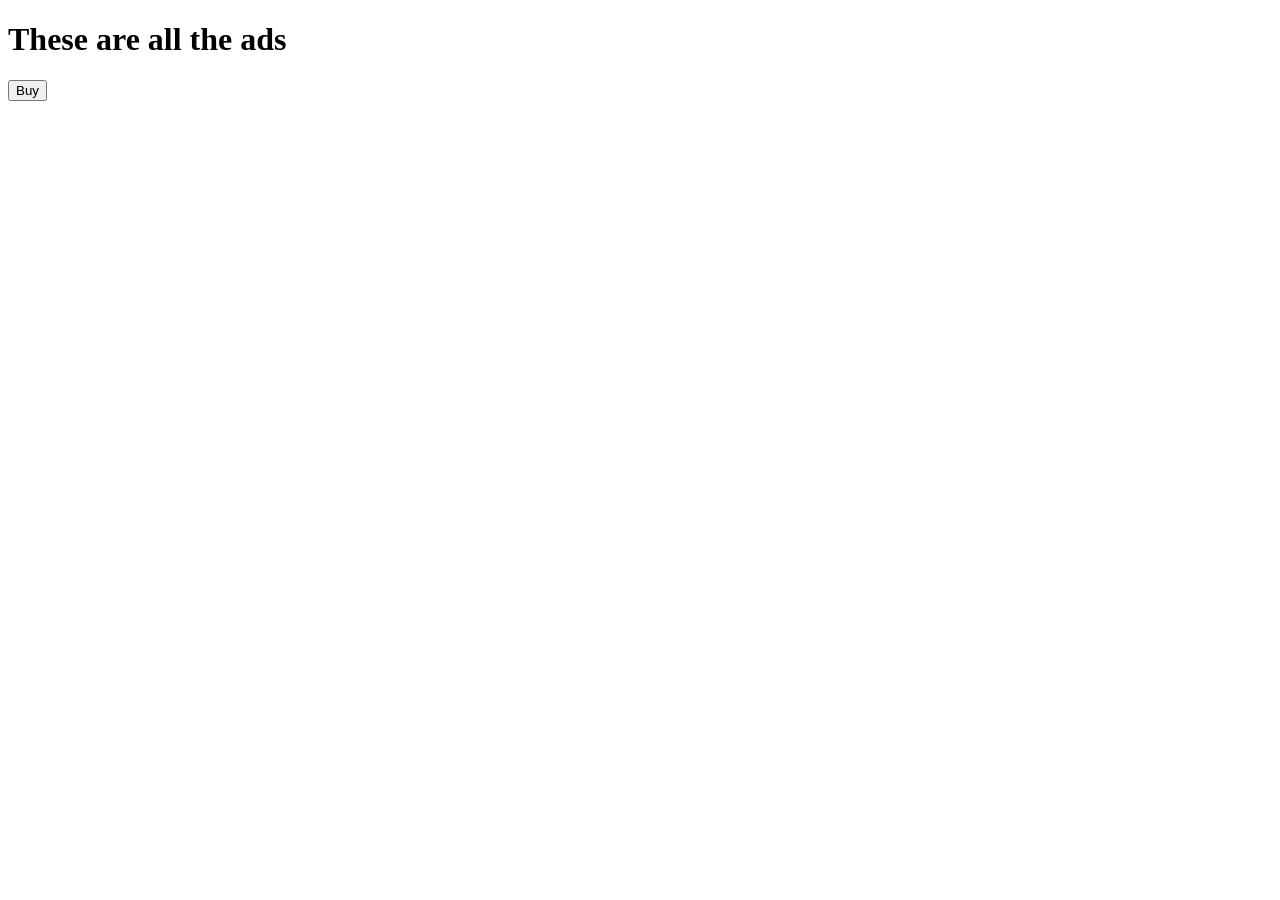
<file: src/main/resources/templates/ads/index.html>
<!DOCTYPE html>
<html lang="en" xmlns:th="http://www.w3.org/1999/xhtml">
<head th:replace="fragments/head :: head('List of all the ads')"></head>
<description class="container">
	<h1>These are all the ads</h1>
	
	<div th:each="ad : ${ads}">
		<h2 th:text="${ad.title}"></h2>
		<p th:text="${ad.description}"></p>
		<button class="btn btn-primary">Buy</button>
	</div>
	
	<script th:replace="fragments/scripts :: scripts"></script>
</description>
</html>
</file>
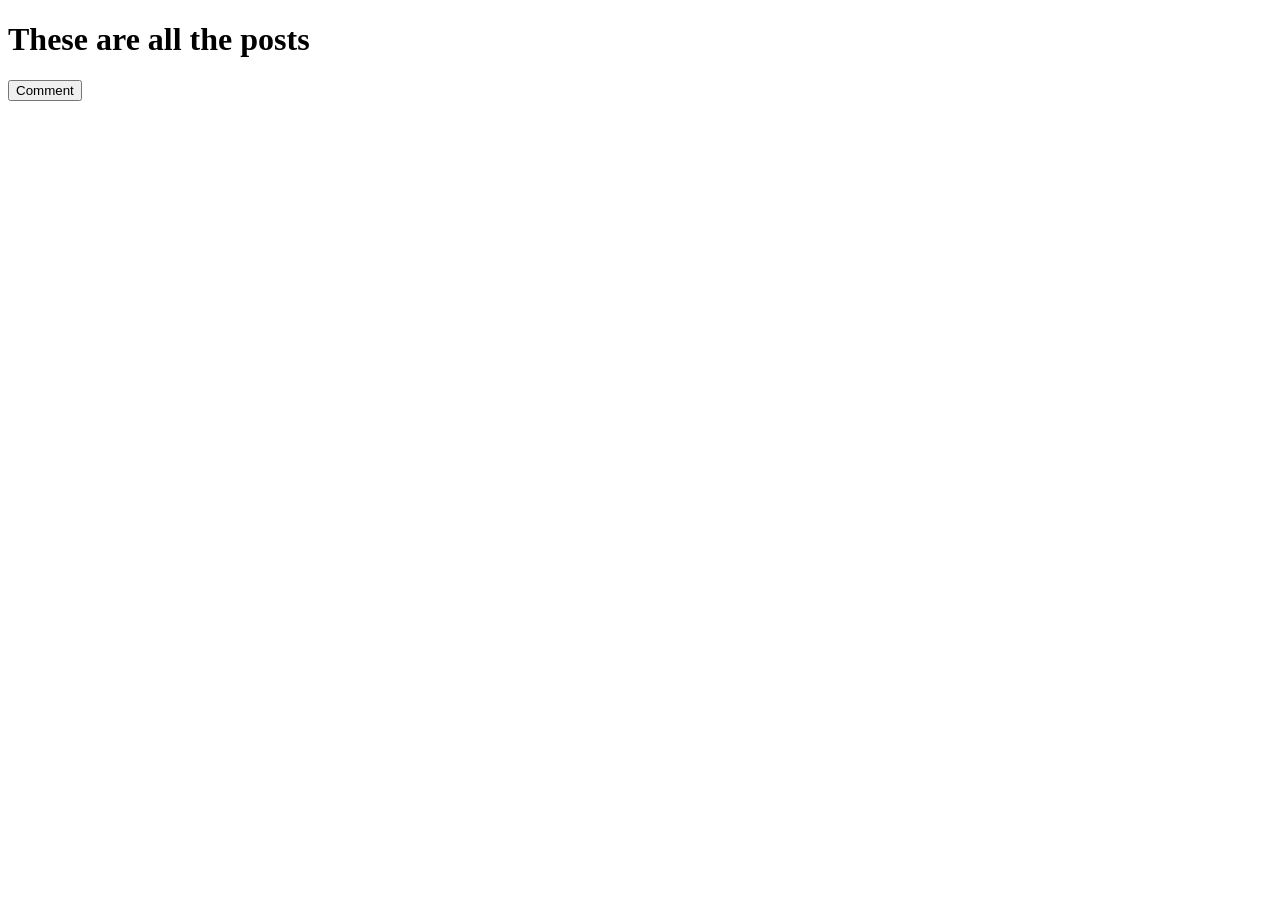
<file: src/main/resources/templates/posts/index.html>
<!DOCTYPE html>
<html lang="en" xmlns:th="http://www.thymeleaf.org">
<head th:replace="fragments/head :: head('List of all post')"></head>

<nav th:replace="fragments/navbar :: navbar"></nav>

<main class="container">
	<h1>These are all the posts</h1>
	
	<div th:each="post : ${posts}">
		<h2 th:text="${post.title}"></h2>
		<p th:text="${post.body}"></p>
		<button class="btn btn-primary">Comment</button>
	</div>

</main>

<footer th:replace="fragments/footer :: footer"></footer>

<script th:replace="fragments/scripts :: scripts"></script>

</html>
</file>
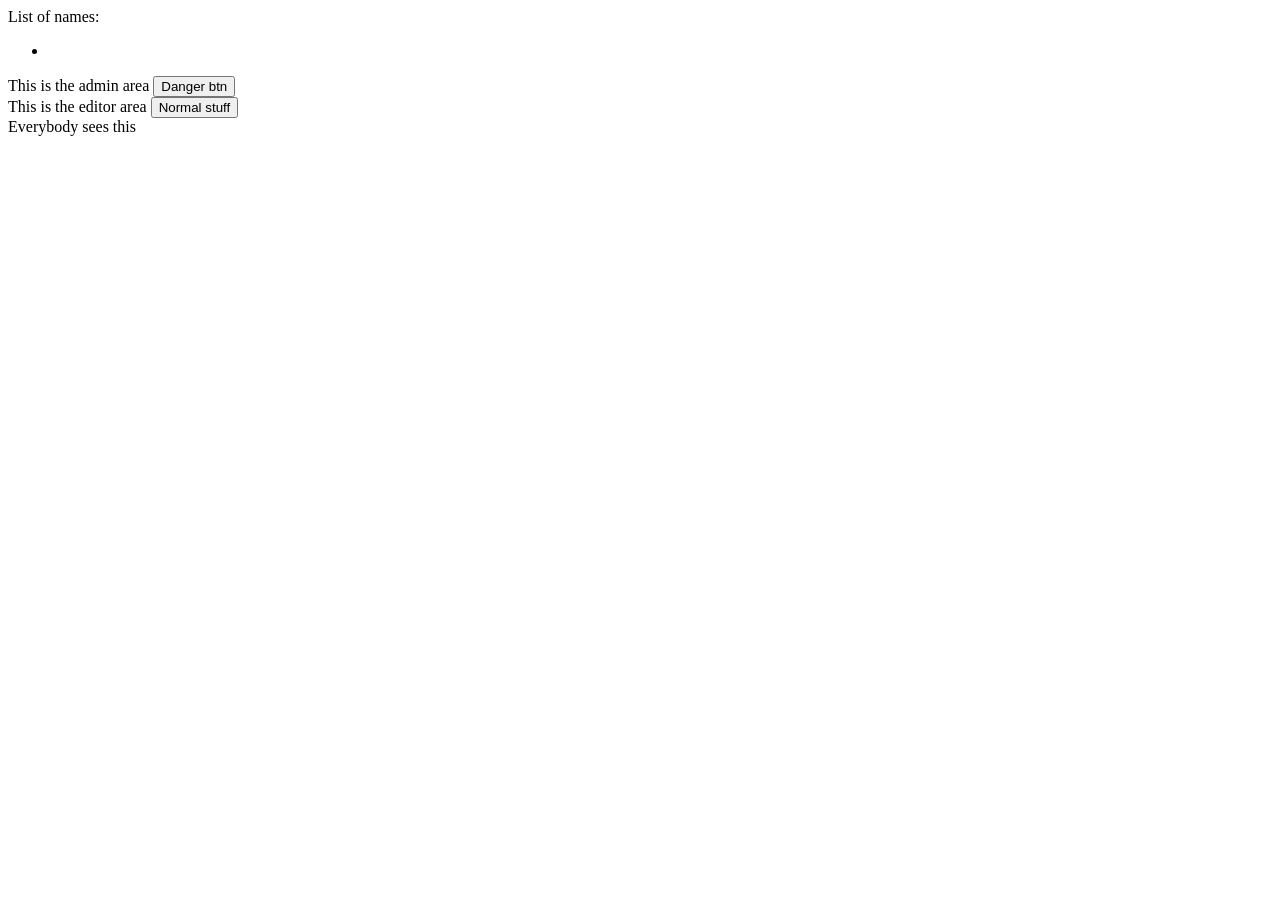
<file: src/main/resources/templates/lists.html>
<!DOCTYPE html>
<html lang="en" xmlns:th="http://www.thymeleaf.org">
<head>
	<div th:replace="fragments/many-fragments :: headerBasics"></div>
	<div th:replace="fragments/many-fragments :: someCSS"></div>
</head>
<description>
	
	List of names:
	
	<ul th:if="false">
		<li th:each="name : ${listOfNames}" th:text="${name}"></li>
	</ul>
	
	<div th:if="${role == 'admin'}">
		This is the admin area
		<button>Danger btn</button>
	</div>
	
	<div th:if="${role == 'editor'}">
		This is the editor area
		<button>Normal stuff</button>
	</div>
	
	<div>
		Everybody sees this
	</div>
	
	<input id="myHiddenData" type="hidden" th:value="${listOfNames}"/>
	
	
	<div th:replace="fragments/header :: myLinks"></div>

</description>
</html>
</file>
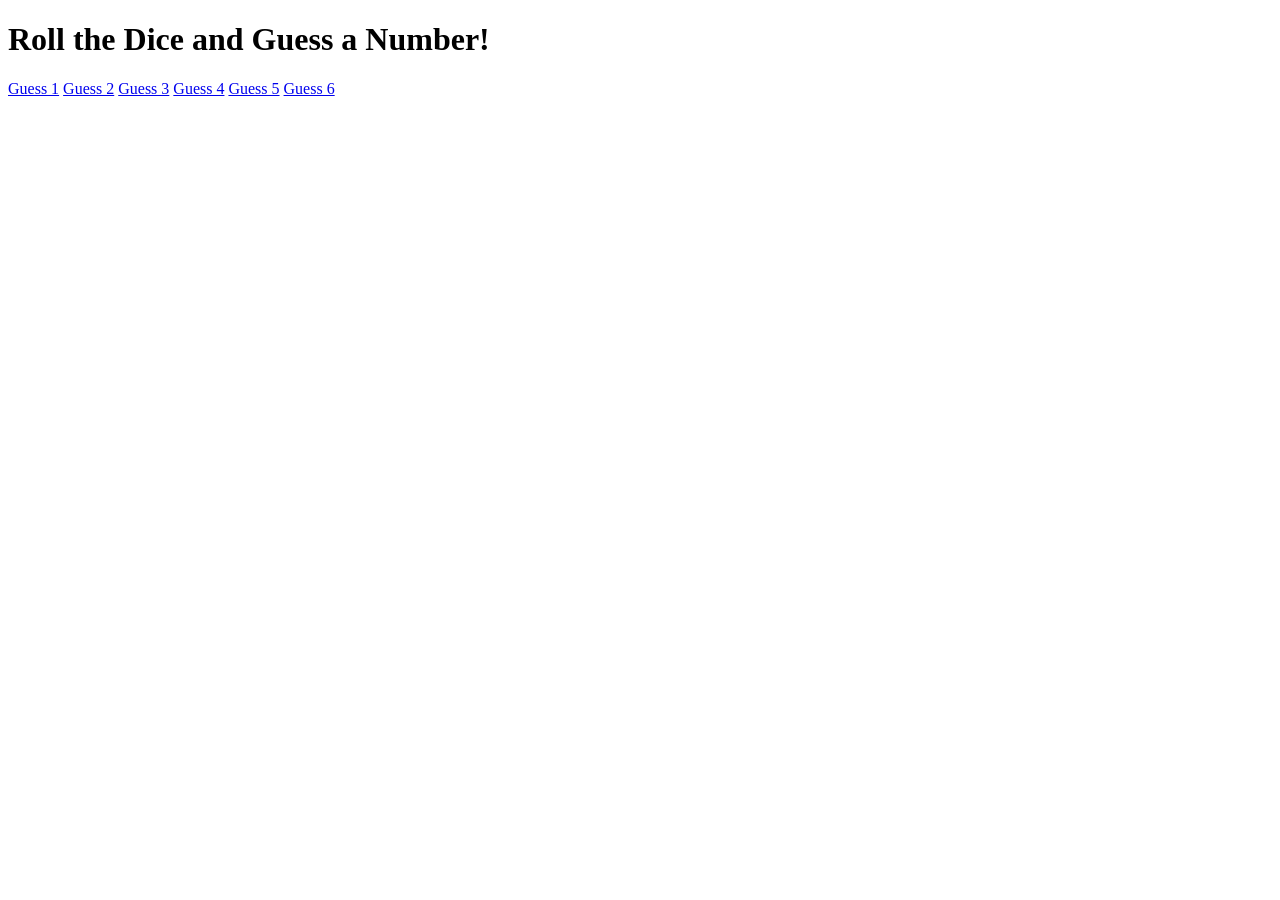
<file: src/main/resources/templates/roll-dice.html>
<!DOCTYPE html>
<html lang="en" xmlns:th="http://www.w3.org/1999/xhtml">
<head th:replace="fragments/head :: head('Roll Dice')"></head>
<description class="container">
	
	<h1>Roll the Dice and Guess a Number!</h1>
	
	<a class="btn btn-primary" href="/roll-dice/1">Guess 1</a>
	<a class="btn btn-primary" href="/roll-dice/2">Guess 2</a>
	<a class="btn btn-primary" href="/roll-dice/3">Guess 3</a>
	<a class="btn btn-primary" href="/roll-dice/4">Guess 4</a>
	<a class="btn btn-primary" href="/roll-dice/5">Guess 5</a>
	<a class="btn btn-primary" href="/roll-dice/6">Guess 6</a>
	
	<script th:replace="fragments/scripts :: scripts"></script>
</description>
</html>
</file>
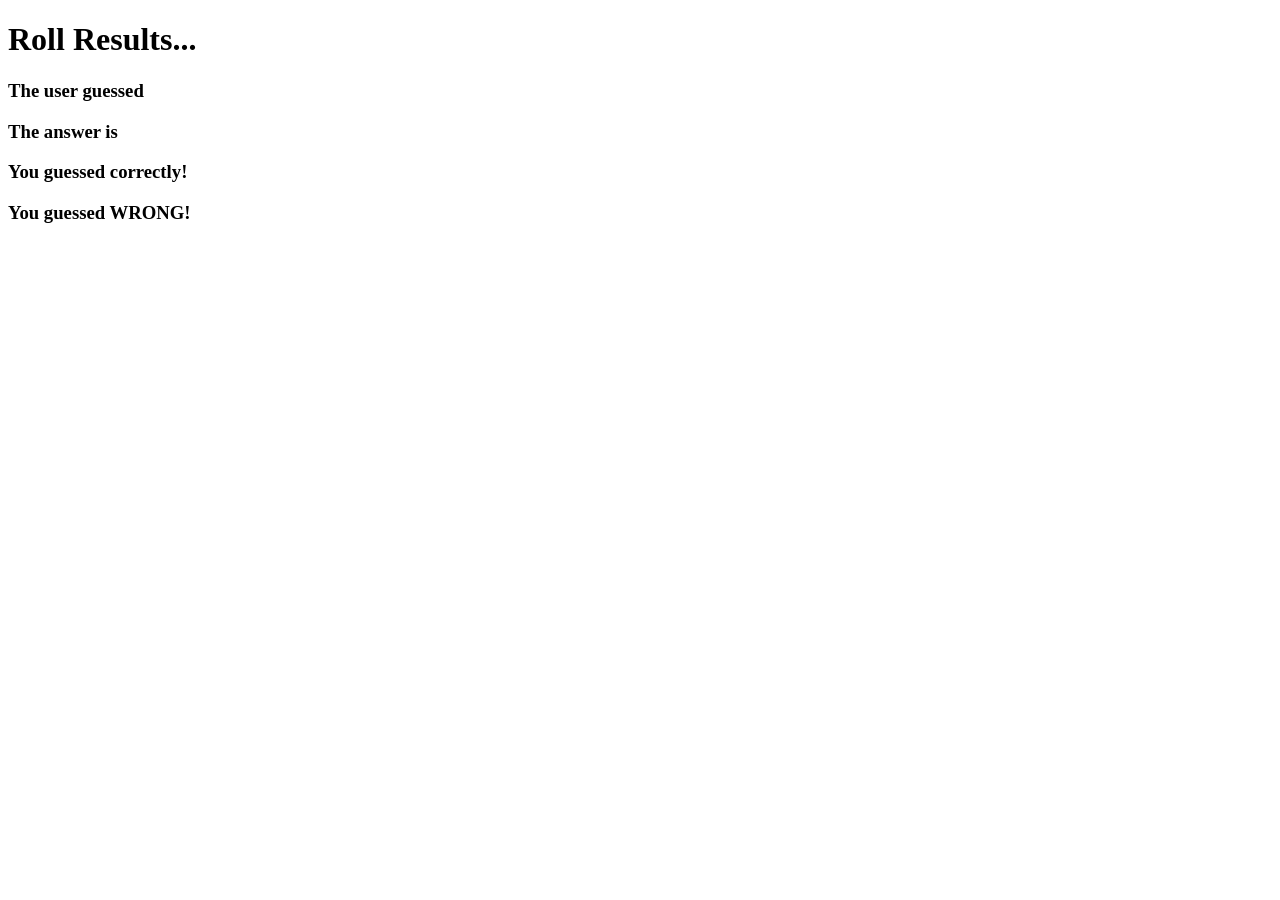
<file: src/main/resources/templates/roll-results.html>
<!DOCTYPE html>
<html lang="en" xmlns:th="http://www.thymeleaf.org">
<head>
	<meta charset="UTF-8"/>
	<title>Title</title>
</head>
<description>
	
	<h1>Roll Results...</h1>
	
	
	<h3>The user guessed <span th:text="${userGuess}"></span></h3>
	<h3>The answer is <span th:text="${answer}"></span></h3>
	<h3 th:if="${userGuess == answer}">You guessed correctly!</h3>
	<h3 th:if="${userGuess != answer}">You guessed WRONG!</h3>

</description>
</html>
</file>
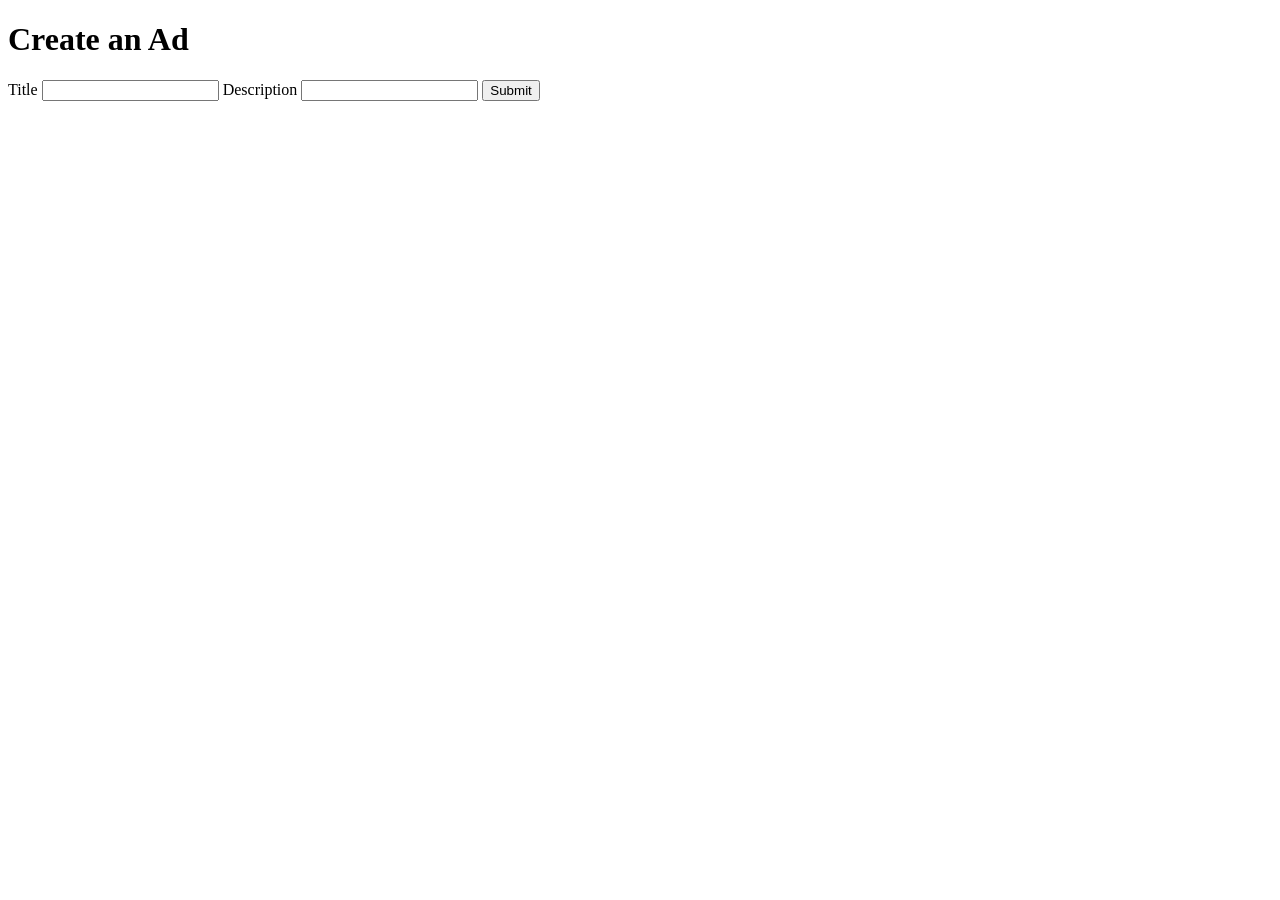
<file: src/main/resources/templates/ads/create.html>
<!DOCTYPE html>
<html lang="en" xmlns:th="http://www.thymeleaf.org">
<head th:replace="fragments/head :: head('List of all the ads')"></head>
<description class="container">
	<h1>Create an Ad</h1>
	
	<form th:action="'/ads/save'" th:method="post" th:object="${ad}">
		<label for="">Title</label>
		<input type="text" th:field="*{title}"/>
		<label for="">Description</label>
		<input type="text" th:field="*{description}"/>
		<button class="btn btn-primary">Submit</button>
	</form>
	
	<script th:replace="fragments/scripts :: scripts"></script>
</description>
</html>
</file>
